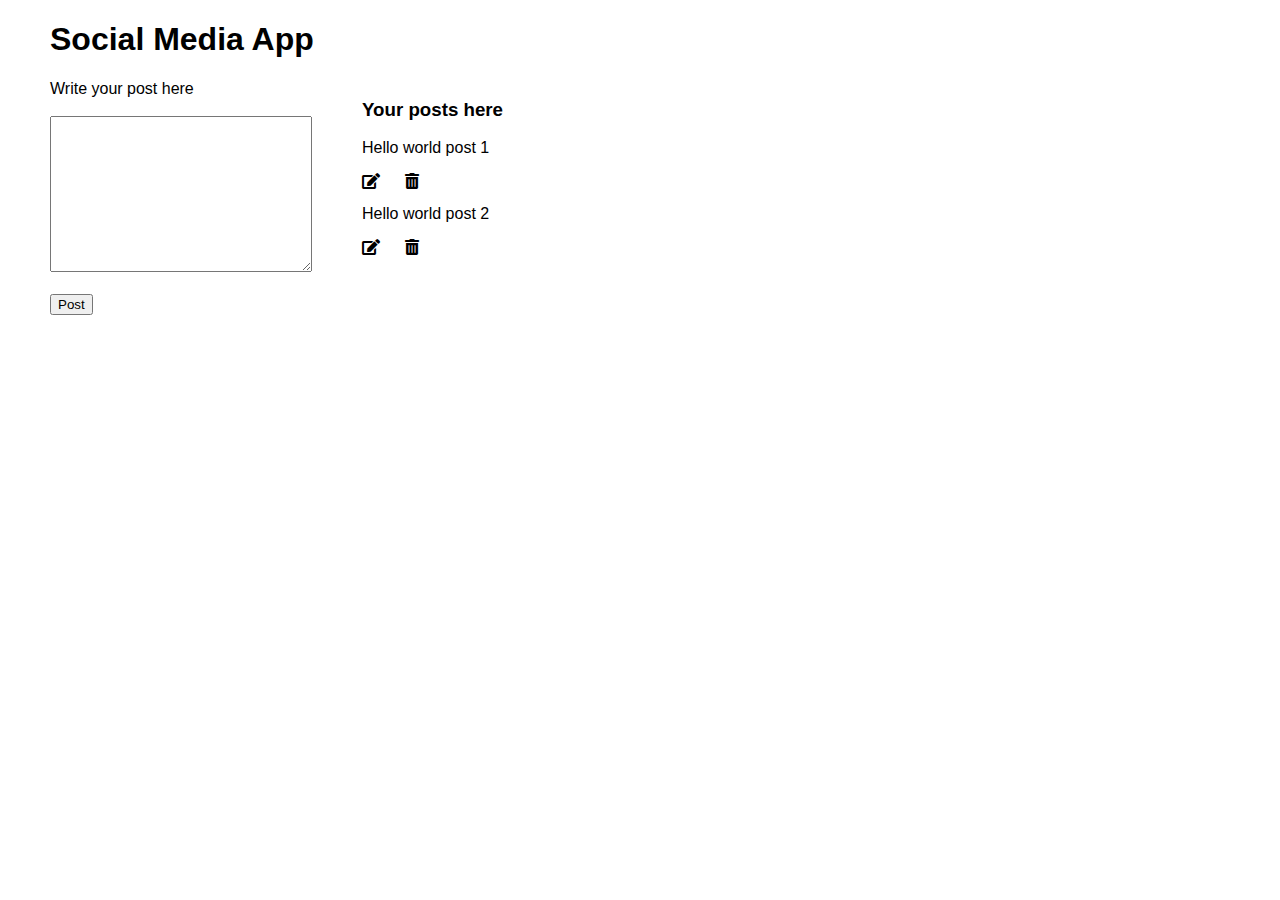
<file: classwork/index.html>
<!DOCTYPE html>
<html>
  <head>
    <meta charset="UTF-8" />
    <meta name="viewport" content="width=device-width, initial-scale=1.0" />
    <title>Creaing a Social Media App</title>
    <link rel="stylesheet" href="style.css" />
    <link
      rel="stylesheet"
      href="https://cdnjs.cloudflare.com/ajax/libs/font-awesome/5.15.4/css/all.min.css"
    />
  </head>
  <body>
    <h1>Social Media App</h1>
    <div class="container">
      <div class="left">
        <form id="form">
          <label for="post">Write your post here</label>
          <br />
          <br />
          <textarea name="post" id="input" cols="30" rows="10"></textarea>
          <br />
          <br />
          <div id="msg"></div>
          <button type="submit">Post</button>
        </form>
      </div>
      <div class="right">
        <h3>Your posts here</h3>
        <div id="posts"></div>

        <div id="posts">
          <div>
            <p>Hello world post 1</p>
            <span class="options">
              <i class="fas fa-edit"></i>
              <i class="fas fa-trash-alt"></i>
            </span>
          </div>
          <div>
            <p>Hello world post 2</p>
            <span class="options">
              <i class="fas fa-edit"></i>
              <i class="fas fa-trash-alt"></i>
            </span>
          </div>
        </div>
      </div>
    </div>
    <script src="main.js"></script>
  </body>
</html>
</file>
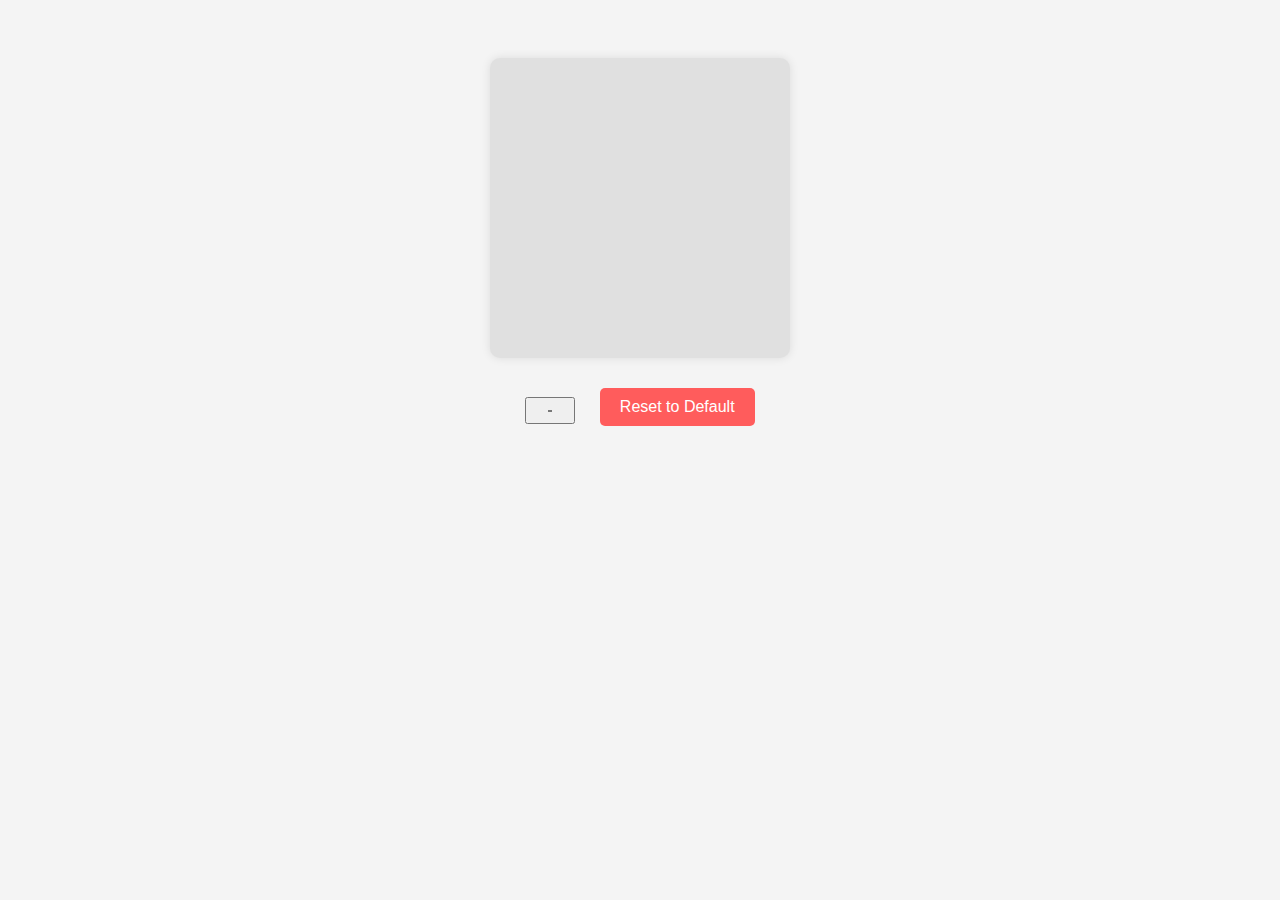
<file: DynamicColorChanger/index.html>
<!DOCTYPE html>
<html lang="en">
<head>
  <meta charset="UTF-8" />
  <meta name="viewport" content="width=device-width, initial-scale=1.0" />
  <title>Dynamic Color Changer</title>
  <link rel="stylesheet" href="style.css" />
</head>
<body>
  <div id="colorBox"></div>

  <input type="color" id="colorPicker" />
  <button id="resetBtn">Reset to Default</button>
  <script src="script.js"></script>
</body>
</html>
</file>
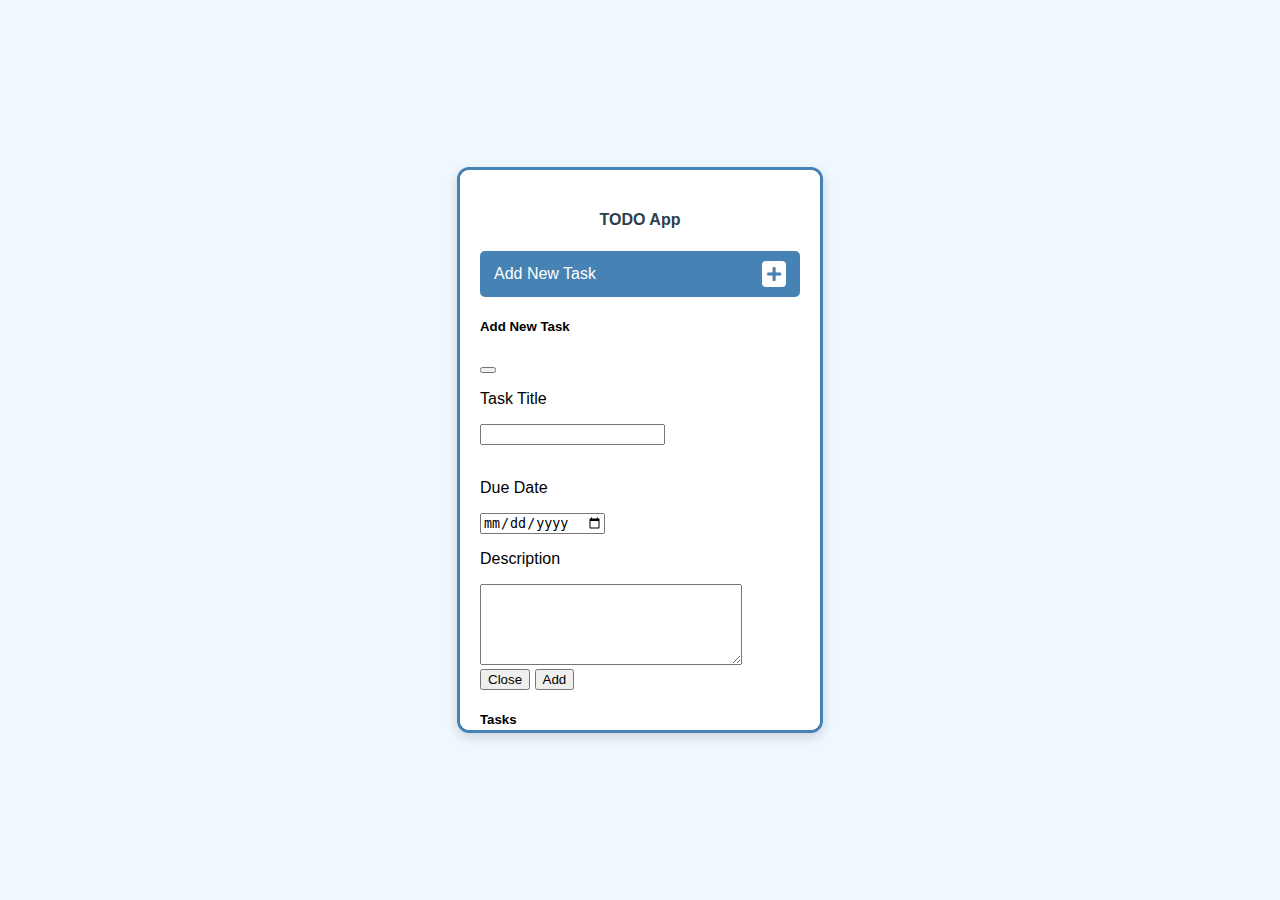
<file: to-do-app/index.html>
<!DOCTYPE html>
<html lang="en">

<head>
  <link rel="stylesheet" href="https://cdnjs.cloudflare.com/ajax/libs/font-awesome/5.15.4/css/all.min.css" />

  <meta charset="UTF-8">
  <meta http-equiv="X-UA-Compatible" content="IE=edge">
  <meta name="viewport" content="width=device-width, initial-scale=1.0">
  <title>TODO App</title>
  <link href="https://cdn.jsdelivr.net/npm/bootstrap@5.1.3/dist/css/bootstrap.min.css" rel="stylesheet"
    integrity="sha384-1BmE4kWBq78iYhFldvKuhfTAU6auU8tT94WrHftjDbrCEXSU1oBoqyl2QvZ6jIW3" crossorigin="anonymous">

  <link rel="stylesheet" href="style.css">

</head>

<body>
  <div class="app">
    <h4 class="mb-3">TODO App</h4>


    <div id="addNew" data-bs-toggle="modal" data-bs-target="#form">
      <span>Add New Task</span>
      <i class="fas fa-plus"></i>
    </div>

    <!-- Modal -->
    <form class="modal fade" id="form" tabindex="-1" aria-labelledby="exampleModalLabel" aria-hidden="true">
      <div class="modal-dialog">
        <div class="modal-content">
          <div class="modal-header">
            <h5 class="modal-title" id="exampleModalLabel">Add New Task</h5>
            <button type="button" class="btn-close" data-bs-dismiss="modal" aria-label="Close"></button>
          </div>
          <div class="modal-body">
            <p>Task Title</p>
            <input type="text" class="form-control" name="" id="textInput">
            <div id="msg"></div>
            <br>
            <p>Due Date</p>
            <input type="date" class="form-control" name="" id="dateInput">
            <br>
            <p>Description</p>
            <textarea name="" class="form-control" id="textarea" cols="30" rows="5"></textarea>
          </div>
          <div class="modal-footer">
            <button type="button" class="btn btn-secondary" data-bs-dismiss="modal">Close</button>
            <button type="submit" id="add" class="btn btn-primary">Add</button>
          </div>
        </div>
      </div>
    </form>

    <h5 class="text-center my-3">Tasks</h5>

    <div id="tasks">

    </div>
  </div>
</body>
<script src="main.js"></script>
<script src="https://cdn.jsdelivr.net/npm/bootstrap@5.1.3/dist/js/bootstrap.bundle.min.js"
  integrity="sha384-ka7Sk0Gln4gmtz2MlQnikT1wXgYsOg+OMhuP+IlRH9sENBO0LRn5q+8nbTov4+1p" crossorigin="anonymous"></script>

</html>
</file>
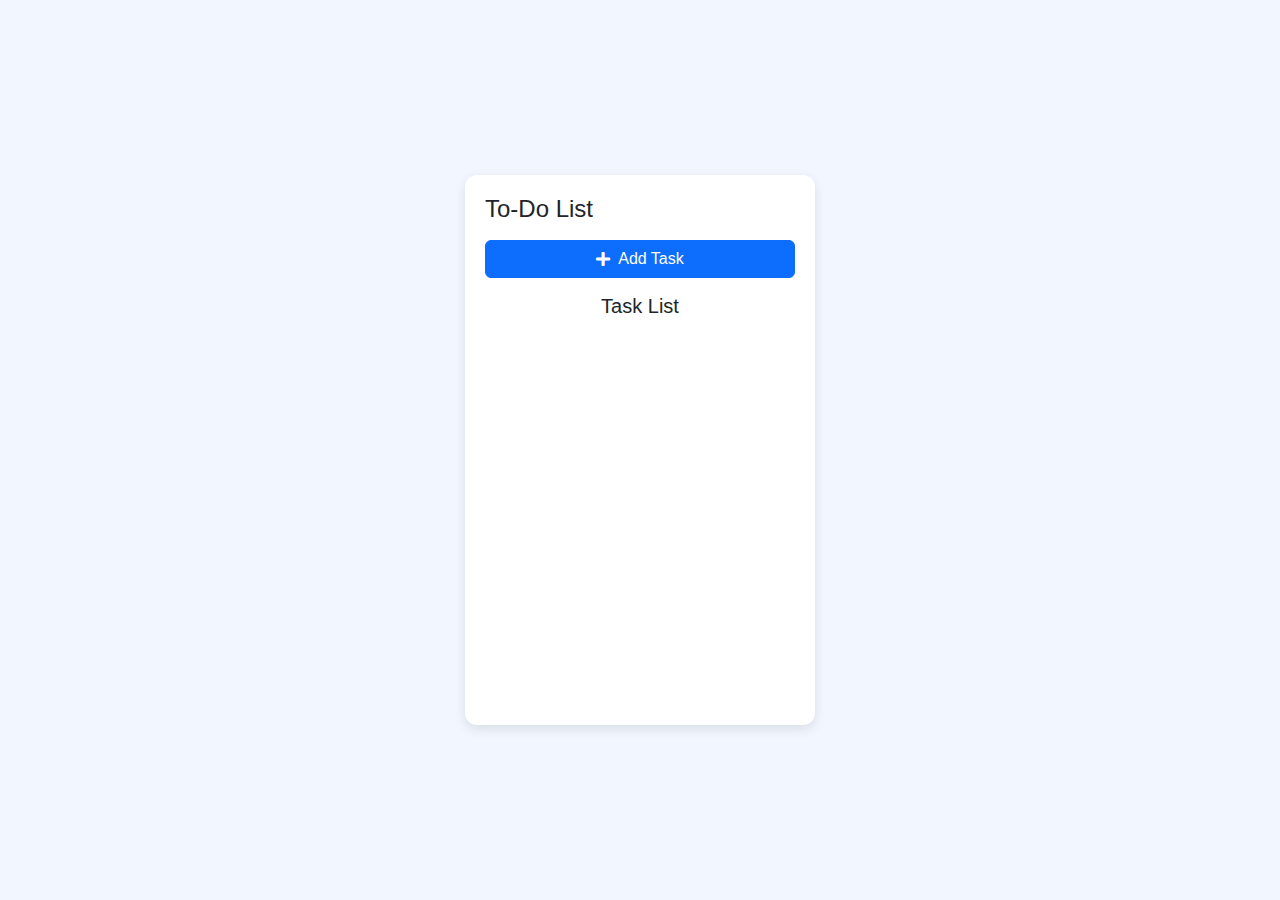
<file: to-do-assg/index.html>
<!DOCTYPE html>
<html lang="en">

<head>
  <meta charset="UTF-8">
  <meta name="viewport" content="width=device-width, initial-scale=1.0">
  <title>To-Do App</title>
  <link rel="stylesheet" href="https://cdnjs.cloudflare.com/ajax/libs/font-awesome/5.15.4/css/all.min.css" />
  <link rel="stylesheet" href="https://cdn.jsdelivr.net/npm/bootstrap@5.1.3/dist/css/bootstrap.min.css">
  <link rel="stylesheet" href="style.css">
</head>

<body>
  <div class="app">
    <h4 class="mb-3">To-Do List</h4>

    <button id="addNew" data-bs-toggle="modal" data-bs-target="#taskModal" class="btn btn-primary">
      <i class="fas fa-plus"></i> Add Task
    </button>

    <!-- Modal -->
    <form class="modal fade" id="taskModal" tabindex="-1" aria-labelledby="taskModalLabel" aria-hidden="true">
      <div class="modal-dialog">
        <div class="modal-content">
          <div class="modal-header">
            <h5 class="modal-title" id="taskModalLabel">Add New Task</h5>
            <button type="button" class="btn-close" data-bs-dismiss="modal"></button>
          </div>
          <div class="modal-body">
            <p>Task Title</p>
            <input type="text" class="form-control" id="taskTitle">
            <div id="msg"></div>
            <br>
            <p>Due Date</p>
            <input type="date" class="form-control" id="dueDate">
            <br>
            <p>Description</p>
            <textarea class="form-control" id="taskDesc" cols="30" rows="3"></textarea>
          </div>
          <div class="modal-footer">
            <button type="button" class="btn btn-secondary" data-bs-dismiss="modal">Close</button>
            <button type="submit" id="saveTask" class="btn btn-primary">Save Task</button>
          </div>
        </div>
      </div>
    </form>

    <h5 class="text-center my-3">Task List</h5>
    <div id="tasks"></div>
  </div>

  <script src="https://cdn.jsdelivr.net/npm/bootstrap@5.1.3/dist/js/bootstrap.bundle.min.js"></script>
  <script src="script.js"></script>
</body>

</html>
</file>
<file: classwork/style.css>
body {
    font-family: sans-serif;
    margin: 0 50px;
  }
  .container{
    display:flex;
    gap: 50px;
  }
  #posts{
    width:400px;
  }
  
  i{
    cursor:pointer;
  }
#post div{
    display:felx;
    align-items: center;
    justify-content:space-between;
}
.options{
    display: flex;
    gap:25px;
}
#msg{
    color: red;
}
</file>
<file: DynamicColorChanger/style.css>
body {
    font-family: Arial, sans-serif;
    text-align: center;
    padding: 50px;
    background-color: #f4f4f4;
  }
  
  #colorBox {
    width: 300px;
    height: 300px;
    margin: 0 auto 20px;
    background-color: #e0e0e0;
    transition: background-color 0.5s ease;
    border-radius: 10px;
    box-shadow: 0 0 10px rgba(0,0,0,0.1);
  }
  
  input[type="color"], button {
    margin: 10px;
    padding: 10px 20px;
    font-size: 16px;
    cursor: pointer;
  }
  
  button {
    background-color: #ff5c5c;
    color: white;
    border: none;
    border-radius: 5px;
  }
  
  button:hover {
    background-color: #e04e4e;
  }
</file>
<file: to-do-app/style.css>
body {
    font-family: "Arial", sans-serif;
    background-color: #f0f8ff; /* Light blue background */
    display: flex;
    justify-content: center;
    align-items: center;
    height: 100vh;
    margin: 0;
  }
  
  .app {
    background-color: #ffffff;
    width: 320px;
    height: 520px;
    border: 3px solid #4682b4; /* Steel Blue border */
    border-radius: 12px;
    padding: 20px;
    overflow-y: auto;
    box-shadow: 0px 4px 12px rgba(0, 0, 0, 0.15);
  }
  
  .app::-webkit-scrollbar {
    width: 6px;
  }
  
  .app::-webkit-scrollbar-thumb {
    background-color: #4682b4; /* Steel Blue scrollbar */
    border-radius: 10px;
  }
  
  h4 {
    text-align: center;
    color: #2c3e50; /* Dark Blue */
    font-weight: bold;
  }
  
  #addNew {
    display: flex;
    justify-content: space-between;
    align-items: center;
    background-color: #4682b4;
    color: white;
    padding: 10px 14px;
    border-radius: 5px;
    cursor: pointer;
    transition: background 0.3s ease;
  }
  
  #addNew:hover {
    background-color: #2c3e50; /* Darker blue */
  }
  
  .fa-plus {
    background-color: white;
    color: #4682b4;
    padding: 5px;
    border-radius: 4px;
  }
  
  #tasks {
    display: flex;
    flex-direction: column;
    gap: 12px;
    margin-top: 15px;
  }
  
  #tasks div {
    border: 2px solid #4682b4;
    background-color: #e3f2fd; /* Soft blue */
    border-radius: 8px;
    padding: 10px;
    display: flex;
    flex-direction: column;
    gap: 6px;
    position: relative;
    transition: transform 0.2s ease-in-out, box-shadow 0.2s ease-in-out;
  }
  
  #tasks div:hover {
    transform: scale(1.02);
    box-shadow: 0px 4px 8px rgba(0, 0, 0, 0.1);
  }
  
  #tasks div .options {
    align-self: flex-end;
    display: flex;
    gap: 15px;
  }
  
  #tasks div .options i {
    cursor: pointer;
    transition: color 0.3s ease;
  }
  
  #tasks div .options i:hover {
    color: #2c3e50;
  }
  
  #msg {
    color: red;
    font-size: 0.9em;
  }
</file>
<file: to-do-assg/style.css>
body {
  font-family: Arial, sans-serif;
  background-color: #f2f6ff; /* Light background for the app */
  display: flex;
  justify-content: center;
  align-items: center;
  height: 100vh;
  margin: 0;
}

.app {
  background-color: #ffffff;
  width: 350px;
  max-width: 100%;
  height: 550px;
  border-radius: 12px;
  box-shadow: 0 4px 12px rgba(0, 0, 0, 0.1);
  padding: 20px;
  overflow-y: auto;
  transition: all 0.3s ease;
}

#addNew {
  width: 100%;
  display: flex;
  align-items: center;
  justify-content: center;
  gap: 8px;
}

#tasks {
  display: grid;
  grid-template-columns: 1fr;
  gap: 15px;
}

.task {
  background: #4b6e94; /* Dark Indigo background */
  color: #fff;
  padding: 12px;
  border-radius: 10px;
  display: flex;
  flex-direction: column;
  gap: 6px;
  box-shadow: 0 4px 10px rgba(0, 0, 0, 0.1);
  transition: background 0.3s ease, box-shadow 0.3s ease;
}

.task:hover {
  background: #3a568b; /* Darker indigo on hover */
  box-shadow: 0 6px 15px rgba(0, 0, 0, 0.2);
}

.task .options {
  display: flex;
  justify-content: space-between;
}

.task .options i {
  cursor: pointer;
  font-size: 18px;
}

#msg {
  color: red;
}

@media (max-width: 600px) {
  .app {
    width: 90%;
    height: auto;
  }
}
</file>
